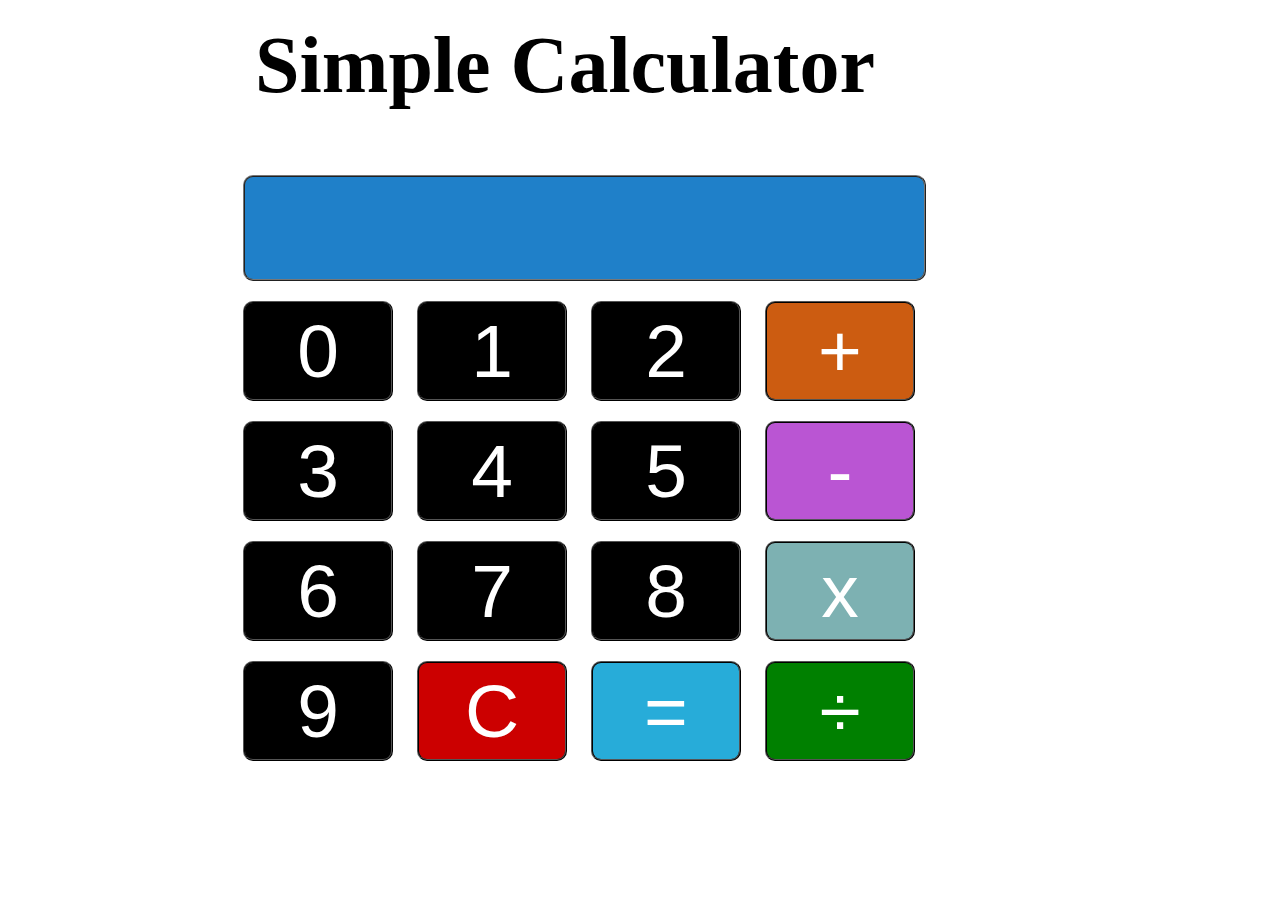
<file: Calculator/index.html>
<!DOCTYPE html>
<html>
    
    <head>
        
        <title> Simple Caluclator</title>
        <link rel="stylesheet" type="text/css" href="style.css" />
        
    </head>
    
    <body>
       
       <h1>Simple Calculator</h1>
       
       <form id="calform" name="cal" >
           
           <input name="display" style="width: 675px; height: 100px; text-align: center; background-color: #1f80c9;" /> <br />
           
           <input type="button" value="0" onclick="cal.display.value+='0'" />
           <input type="button" value="1" onclick="cal.display.value+='1'" />
           <input type="button" value="2" onclick="cal.display.value+='2'" />
           <input type="button" value="+" onclick="cal.display.value+='+'" style="background-color: #cc5c11;" /> <br />
           <input type="button" value="3" onclick="cal.display.value+='3'" />
           <input type="button" value="4" onclick="cal.display.value+='4'" />
           <input type="button" value="5" onclick="cal.display.value+='5'" />
           <input type="button" value="-" onclick="cal.display.value+='-'" style="background-color: #ba55d3;" /> <br />
           <input type="button" value="6" onclick="cal.display.value+='6'" />
           <input type="button" value="7" onclick="cal.display.value+='7'" />
           <input type="button" value="8" onclick="cal.display.value+='8'" />
           <input type="button" value="x" onclick="cal.display.value+='*'" style="background-color: #7db1b2" /> <br />
           <input type="button" value="9" onclick="cal.display.value+='9'" />
           <input type="button" value="C" onclick="cal.display.value=''" style="background-color: #cc0000;" />
           <input type="button" value="=" onclick="cal.display.value=eval(cal.display.value)" style="background-color: #27ACD9;" />
           <input type="button" value="&#247;" onclick="cal.display.value+='/'" style="background-color: green;" />
           
           
           
           
           
           
           
       </form>
       
        
    </body>
    
    
    
    
    
</html>
</file>
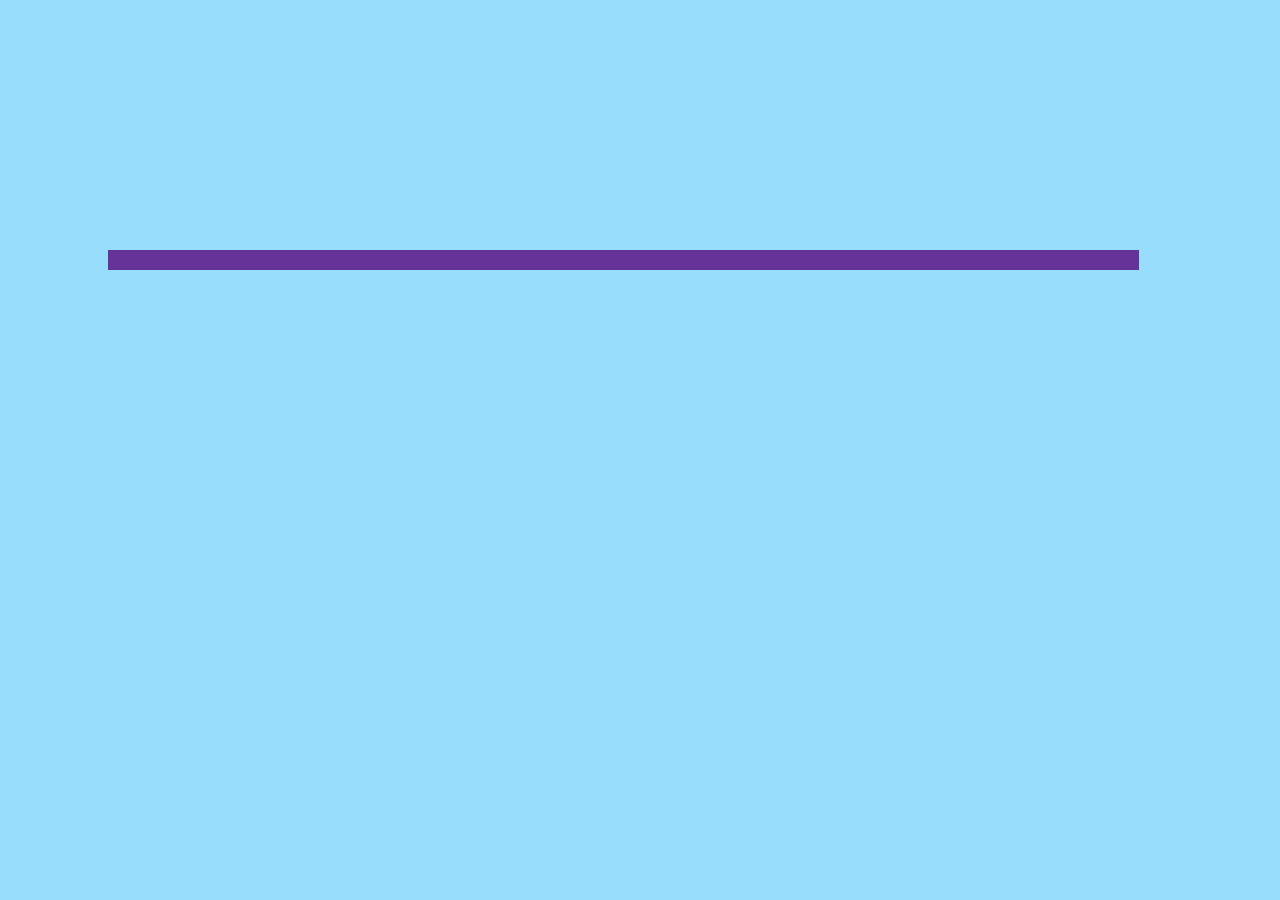
<file: Digital_Clock/index.html>
<!DOCTYPE html>


<html>
    
    <head>
        
        <title>Digital Clock</title>
        <link rel="stylesheet" type="text/css" href="style.css" />
        
    </head>
    
    <body>
        
        <div id="clock">
            
        </div>
        
        <script src="myscript.js"></script>
        
    </body>
    
</html>
</file>
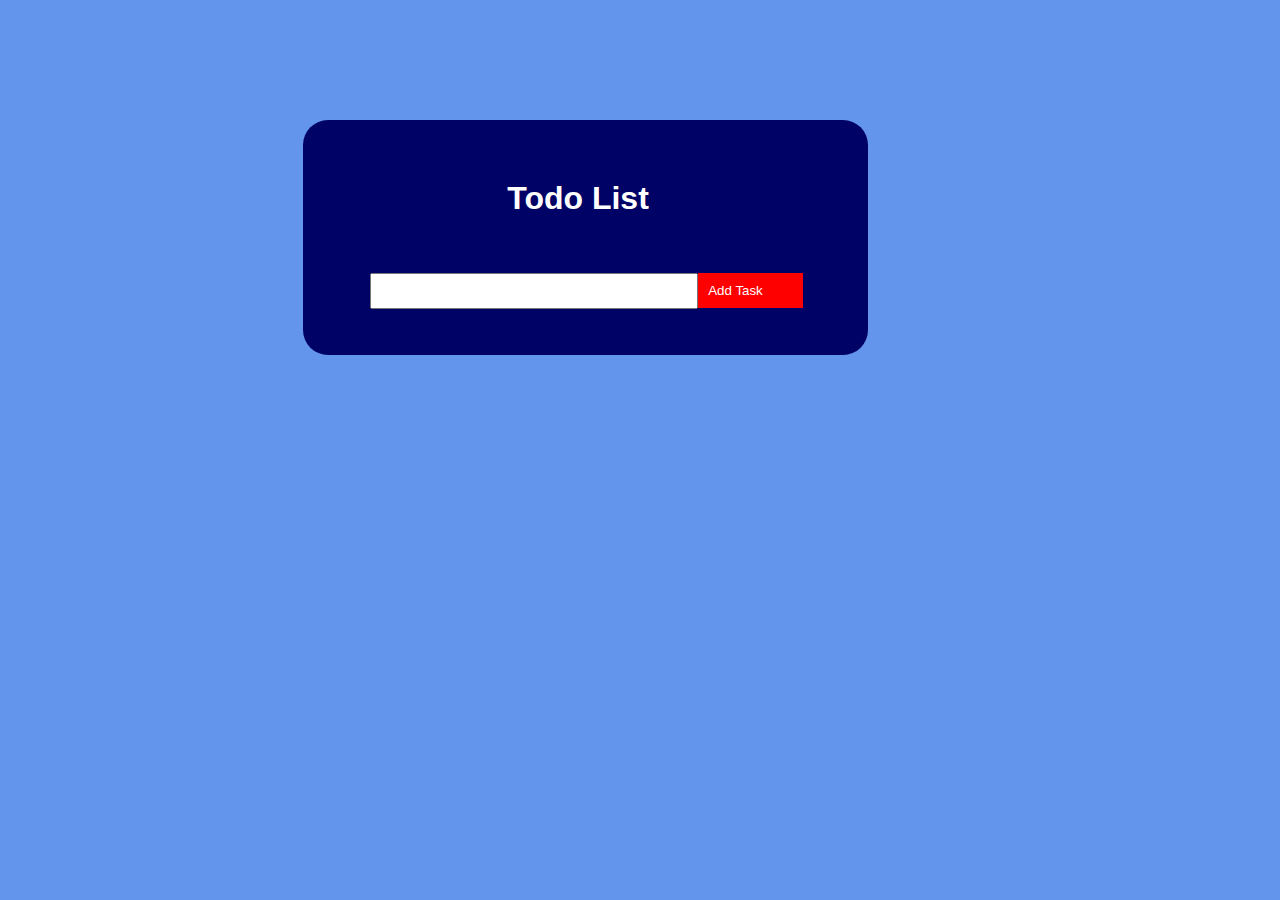
<file: Todo_List/index.html>
<!DOCTYPE html>


<html lang="en">

<head>

    <meta charset="utf-8" />
    <meta name="viewport" content="width=device-width, initial-scale=1.0, user-scalable=yes" />
    <link rel="stylesheet" type="text/css" href="style.css" />


</head>

<body>

    <div id="wrapper">
        <h1> Todo List</h1>
        <input id="task" /><button id="add">Add Task</button>

        <div id="todos"></div>


    </div>

    <script src="myscript.js"></script>


</body>




</html>
</file>
<file: Calculator/style.css>
input{
    
    width: 150px;
    height: 100px;
    font-size: 75px;
    border-radius: 10px;
    margin: 10px;
    background-color: #000;
    color: #fff;
    border-style: ridge;
        
}

#calform{
    
    margin-left: 225px;
    margin-top: 20px;
}


h1{
    
    text-align: center;
    font-size: 80px;
    margin-right: 150px;
    margin-top: 20px;
   
}
</file>
<file: Digital_Clock/style.css>
body {
    
    background-color: #99ddfc;
}

#clock {
    
    
    color: ivory;
    font-size: 145px;
    background-color: rebeccapurple;
    padding: 10px;
    width: 80%;
    margin-left: 100px;
    font-family: Helvetica;
    text-align: center;
    margin-top: 250px;
}
</file>
<file: Todo_List/style.css>
body {
    
    text-align: center;
    background-color: #6495ed;
    color: white;
    font-family: helvetica, Arial;
    
}

#add
{
    background-color: red;
    border: 0;
    color: white;
    padding: 10px 10px;
    padding-right: 40px;
    cursor: pointer;
    margin-top: 35px;
}

.remove {
    
    margin-top: 13px;
    background-color: #f2f205;
    float: right;
    clear: both;
    padding-right: 20px;
    border-radius: 5px;
    width: 60px;
    height: 20px;
    border-style: none;
}

#wrapper {
    
    width: 450px;
    background-color: #000365;
    margin-top: 120px;
    margin-left: 295px;
    padding-bottom: 30px;
    padding-left: 50px;
    padding-top: 30px;
    padding-right: 65px;
    border-radius: 25px;
}

ul{
    
    list-style: none;
    text-align: left;
    line-height: 35px;
}

#task {
    width: 320px;
    height: 30px;
    margin-left: 17px;
}

h1{
    margin-top: 30px;
}
</file>
